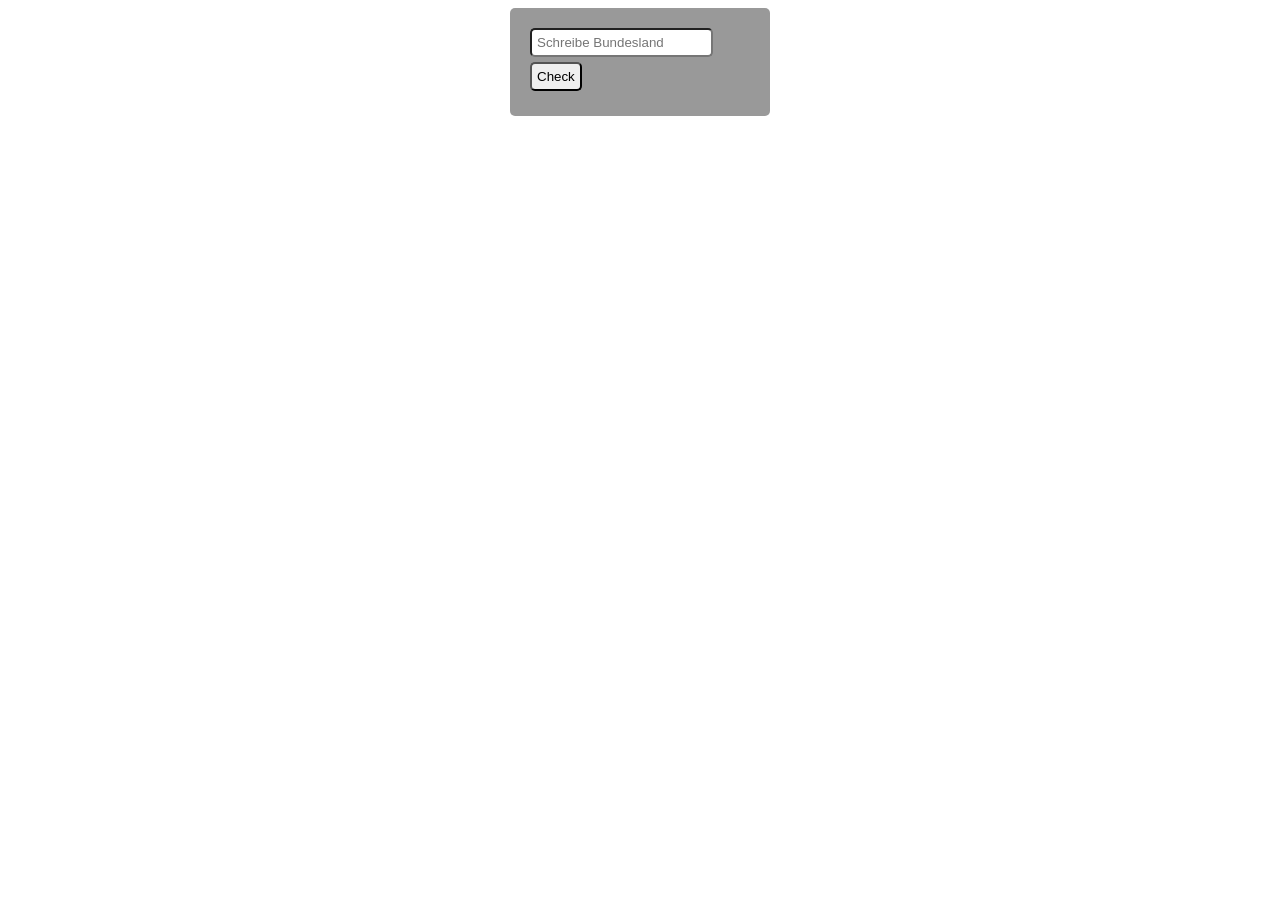
<file: Level2_5_js-vertief.-cond.-statements_switch-break/index.html>
<!DOCTYPE html>
<html lang="en">

<head>
    <meta charset="UTF-8">
    <meta http-equiv="X-UA-Compatible" content="IE=edge">
    <meta name="viewport" content="width=device-width, initial-scale=1.0">
    <link rel="stylesheet" href="./assets/css/style.css">
    <title>Document</title>
</head>

<body>
    <div class="style">
        <input id="bundeslandInfo" type="text" placeholder="Schreibe Bundesland">
        <input type="button" value="Check" onclick="check()">
        <div id="bundeslandInfoErgebnis"></div>
    </div>


    <script src="./assets/js/main.js"></script>
</body>

</html>
</file>
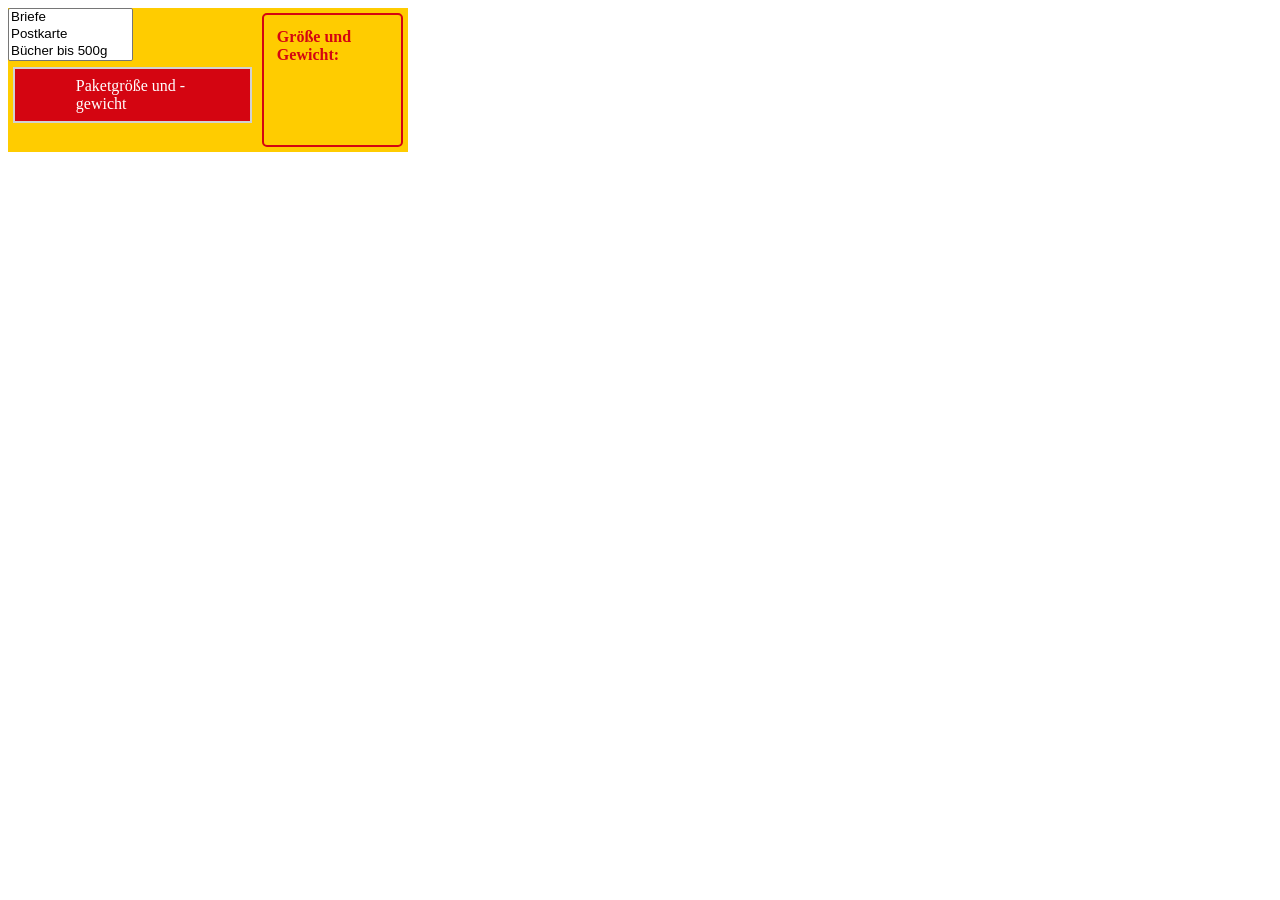
<file: Level2_7_js-vertief._cond.-statements_switch-break_DHL/index.html>
<!DOCTYPE html>
<html lang="en">

<head>
    <meta charset="UTF-8">
    <meta http-equiv="X-UA-Compatible" content="IE=edge">
    <meta name="viewport" content="width=device-width, initial-scale=1.0">
    <link rel="stylesheet" href="./assets/css/style.css">
    <title>Document</title>
</head>

<body>
    <div class="dhl">
        <form id="myform">
            <select name="mylist" size="3" id="mylist">
                <option value="0">Briefe</option>
                <option value="0">Postkarte</option>
                <option value="1">Bücher bis 500g</option>
                <option value="1">Bücher bis 1000g</option>
                <option value="1">MacBook Air</option>
                <option value="2">Drucker</option>
                <option value="2">Mikrowelle</option>
                <option value="3">Kleinmöbel</option>
                <option value="3">kleine Kühlschränke</option>
            </select>
            <a type="button" class="dhlButton" onclick="showtxt()" value="Paketgröße und -gewicht">Paketgröße und
                -gewicht</a>
        </form>
        <div class="boxMasse">
            <table>
                <tr>
                    <td><b>Größe und Gewicht:</b></td>
                    <td id="masse"></td>
                </tr>
            </table>
        </div>
    </div>


    <script src="./assets/js/main.js"></script>
</body>

</html>
</file>
<file: Level2_5_js-vertief.-cond.-statements_switch-break/assets/css/style.css>
.style {
    margin: auto;
    width: 220px;
    padding: 20px;
    background-color: #999;
    font-family: Geneva, Tahoma, sans-serif;
    border-radius: 5px;
}

button {
    background: #333;
    color: white;
    border-radius: 5px;
    padding: 5px;
}

input {
    border-radius: 5px;
    padding: 5px;
    margin-bottom: 5px;
}
</file>
<file: Level2_7_js-vertief._cond.-statements_switch-break_DHL/assets/css/style.css>
:root {
    --dhl-red: #D40511;
    --dhl-yellow: #FFCC00;
}

.dhl {
    display: flex;
    color: var(--dhl-red);
    background-color: var(--dhl-yellow);
    height: 9em;
    width: 25em;
}

.boxMasse {
    margin: 5px;
    width: 200px;
    border: 2px solid var(--dhl-red);
    ;
    border-radius: 5px;
    padding: 10px
}

.dhlButton {
    border: 2px solid var(--dhl-red);
    ;
    color: #fff;
    background-color: var(--dhl-red);
    ;
    margin: 5px;
    display: inline-flex;
    align-items: center;
    padding: .5rem 3.8rem;
    border: 2px solid #d1d1d1;
    border-radius: 0;
    cursor: pointer;
    outline: 0;
    font-weight: 500;
    white-space: normal;
    transition: color 200ms, background-color 200ms, border-color 200ms;
}

.dhlButton:hover {
    color: var(--dhl-red);
    ;
    background-color: #fff;
    outline: 0;
    border-color: var(--dhl-red);
    ;
}
</file>
